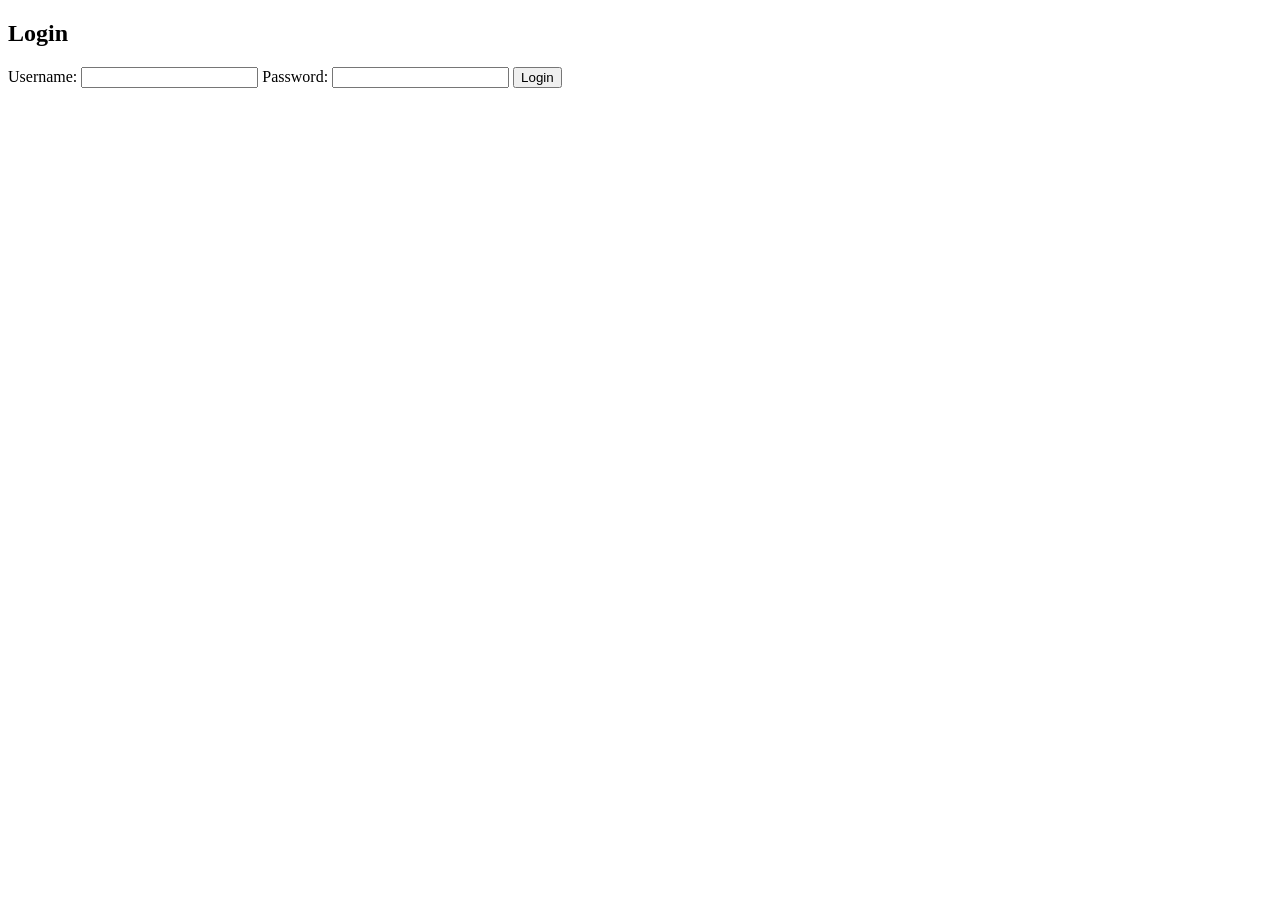
<file: login/index.html>
<!DOCTYPE html>
<html lang="id">
<head>
  <meta charset="UTF-8">
  <title>Login Sederhana - LocalStorage</title>

</head>
<body>

<div class="login-box" id="loginBox">
  <h2>Login</h2>
  <form id="loginForm">
    <label>Username:
      <input type="text" id="username" required>
    </label>
    <label>Password:
      <input type="password" id="password" required>
    </label>
    <button type="submit">Login</button>
  </form>
</div>

<div class="login-box" id="welcomeBox" style="display: none;">
  <h2 id="welcome">Halo, User!</h2>
  <button onclick="logout()">Logout</button>
</div>

<script>
  // Simulasi user login (hardcoded)
  const users = {
    admin: '12345',
    user: 'pass'
  };

  // Cek apakah user sudah login
  function checkLogin() {
    const session = localStorage.getItem('sessionUser');
    if (session) {
      document.getElementById('loginBox').style.display = 'none';
      document.getElementById('welcomeBox').style.display = 'block';
      document.getElementById('welcome').innerText = `Halo, ${session}!`;
    }
  }

  // Tangani login
  document.getElementById('loginForm').addEventListener('submit', function(e) {
    e.preventDefault();
    const uname = document.getElementById('username').value.trim();
    const pass = document.getElementById('password').value.trim();

    if (users[uname] && users[uname] === pass) {
      localStorage.setItem('sessionUser', uname);
      window.location.href = 'supa.html';
      checkLogin();
    } else {
      alert('Username atau password salah!');
    }
  });

  // Logout
  function logout() {
    localStorage.removeItem('sessionUser');
    location.reload();
  }

  // Jalankan saat pertama dimuat
  checkLogin();
</script>

</body>
</html>
</file>
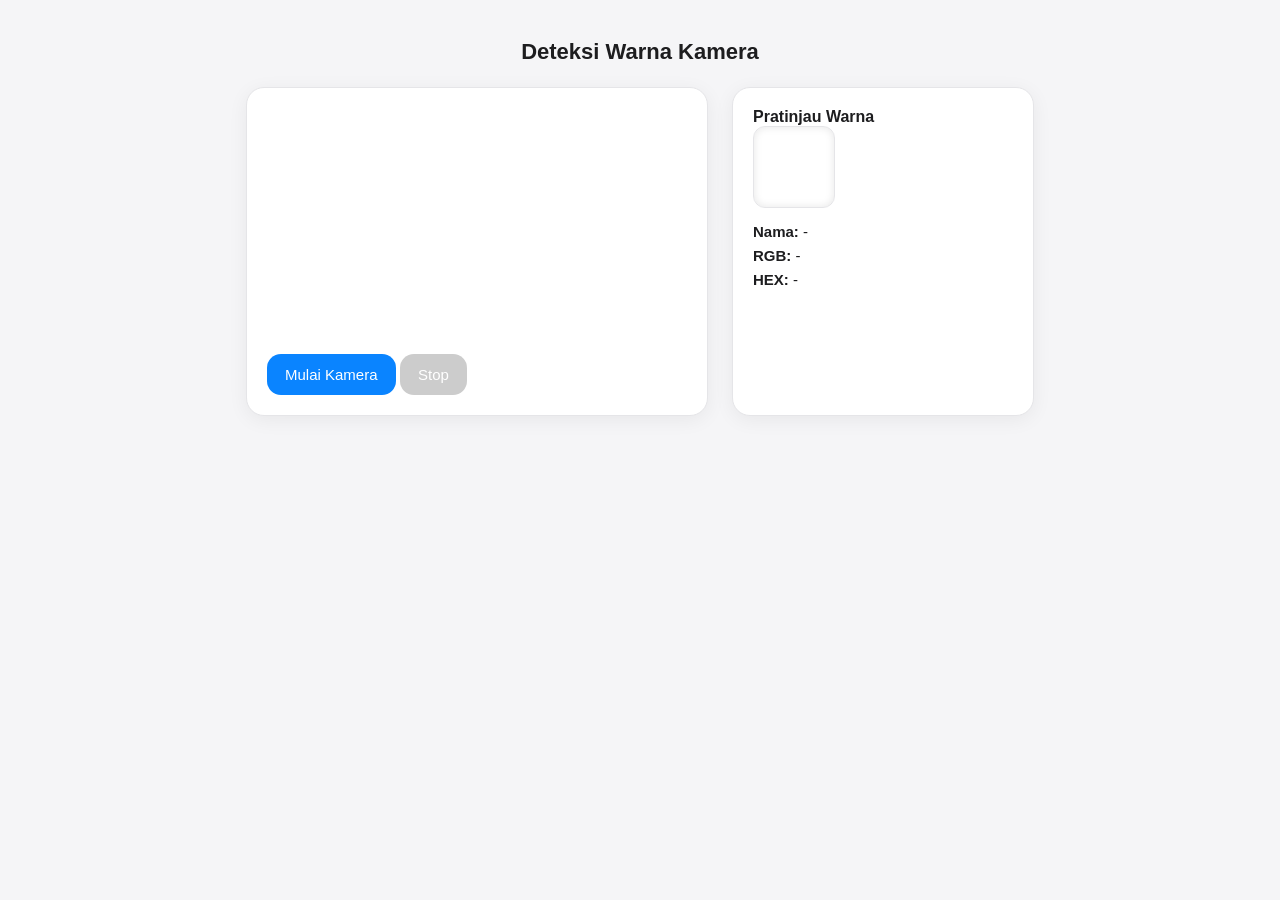
<file: deteksi_warna.html>
<!DOCTYPE html>
<html lang="id">
<head>
  <meta charset="UTF-8">
  <meta name="viewport" content="width=device-width, initial-scale=1.0">
  <title>Deteksi Warna Kamera</title>

  <style>
    :root {
      font-family: -apple-system, BlinkMacSystemFont, "Segoe UI", Roboto, sans-serif;
      --bg: #f5f5f7;
      --card: #ffffff;
      --border: #e5e5e8;
      --text-main: #1d1d1f;
      --text-secondary: #6e6e73;
      --accent: #0a84ff;
    }

    body {
      background: var(--bg);
      color: var(--text-main);
      margin: 0;
      padding: 24px;
    }

    h1 {
      text-align: center;
      margin-bottom: 22px;
      font-size: 22px;
      font-weight: 600;
    }

    .container {
      display: flex;
      justify-content: center;
      flex-wrap: wrap;
      gap: 24px;
    }

    .card {
      background: var(--card);
      border-radius: 18px;
      padding: 20px;
      box-shadow: 0 4px 20px rgba(0,0,0,0.06);
      border: 1px solid var(--border);
    }

    video {
      border-radius: 18px;
      display: block;
      width: 420px;
      max-width: 90vw;
    }

    button {
      background: var(--accent);
      color: #fff;
      border: none;
      padding: 12px 18px;
      border-radius: 14px;
      cursor: pointer;
      transition: 0.2s;
      font-size: 15px;
    }
    button:hover {
      background: #006de6;
    }
    button:disabled {
      background: #ccc;
      cursor: not-allowed;
    }

    .color-preview {
      width: 80px;
      height: 80px;
      border-radius: 12px;
      border: 1px solid var(--border);
      box-shadow: inset 0 0 8px rgba(0,0,0,0.1);
    }

    .info-box {
      margin-top: 12px;
      font-size: 15px;
      line-height: 1.6;
    }

    .label {
      font-weight: 600;
    }

  </style>
</head>

<body>
  <h1>Deteksi Warna Kamera</h1>

  <div class="container">

    <!-- Kamera -->
    <div class="card">
      <video id="video" autoplay playsinline muted></video>
      <br><br>
      <button id="startBtn">Mulai Kamera</button>
      <button id="stopBtn" disabled>Stop</button>
    </div>

    <!-- Panel Info -->
    <div class="card" style="width:260px;">
      <div class="label">Pratinjau Warna</div>
      <div id="colorBox" class="color-preview"></div>

      <div class="info-box">
        <div><span class="label">Nama:</span> <span id="colorName">-</span></div>
        <div><span class="label">RGB:</span> <span id="rgbValue">-</span></div>
        <div><span class="label">HEX:</span> <span id="hexValue">-</span></div>
      </div>
    </div>

  </div>

  <canvas id="hiddenCanvas" style="display:none;"></canvas>

  <script>
    const video = document.getElementById("video");
    const startBtn = document.getElementById("startBtn");
    const stopBtn = document.getElementById("stopBtn");

    const canvas = document.getElementById("hiddenCanvas");
    const ctx = canvas.getContext("2d");

    const colorBox = document.getElementById("colorBox");
    const rgbValue = document.getElementById("rgbValue");
    const hexValue = document.getElementById("hexValue");
    const colorName = document.getElementById("colorName");

    let stream = null;
    let loopRunning = false;

    async function startCamera() {
      stream = await navigator.mediaDevices.getUserMedia({ video: true });
      video.srcObject = stream;

      startBtn.disabled = true;
      stopBtn.disabled = false;

      loopRunning = true;
      detectLoop();
    }

    function stopCamera() {
      if (stream) stream.getTracks().forEach(t => t.stop());
      startBtn.disabled = false;
      stopBtn.disabled = true;
      loopRunning = false;
    }

    function detectColor(rgb) {
      const [r,g,b] = rgb;

      // simple color naming
      if (r > 200 && g < 80 && b < 80) return "Merah";
      if (r < 80 && g > 200 && b < 80) return "Hijau";
      if (r < 80 && g < 80 && b > 200) return "Biru";
      if (r > 200 && g > 200 && b < 80) return "Kuning";
      if (r > 200 && g < 80 && b > 200) return "Magenta";
      if (r < 80 && g > 200 && b > 200) return "Cyan";
      if (r > 180 && g > 180 && b > 180) return "Putih";
      if (r < 60 && g < 60 && b < 60) return "Hitam";
      if (r > 150 && g > 100 && b < 80) return "Coklat";
      return "Tidak Diketahui";
    }

    function toHex(n) {
      return "#" + n.map(v => v.toString(16).padStart(2,"0")).join("").toUpperCase();
    }

    function detectLoop() {
      if (!loopRunning) return;

      const w = video.videoWidth;
      const h = video.videoHeight;

      if (w && h) {
        canvas.width = w;
        canvas.height = h;

        // ambil frame
        ctx.drawImage(video, 0, 0, w, h);

        // ambil pixel di tengah
        const px = ctx.getImageData(w/2, h/2, 1, 1).data;
        const rgb = [px[0], px[1], px[2]];

        const hex = toHex(rgb);
        const name = detectColor(rgb);

        // update UI
        colorBox.style.background = hex;
        rgbValue.textContent = `rgb(${rgb.join(", ")})`;
        hexValue.textContent = hex;
        colorName.textContent = name;
      }

      requestAnimationFrame(detectLoop);
    }

    startBtn.onclick = startCamera;
    stopBtn.onclick = stopCamera;
  </script>

</body>
</html>
</file>
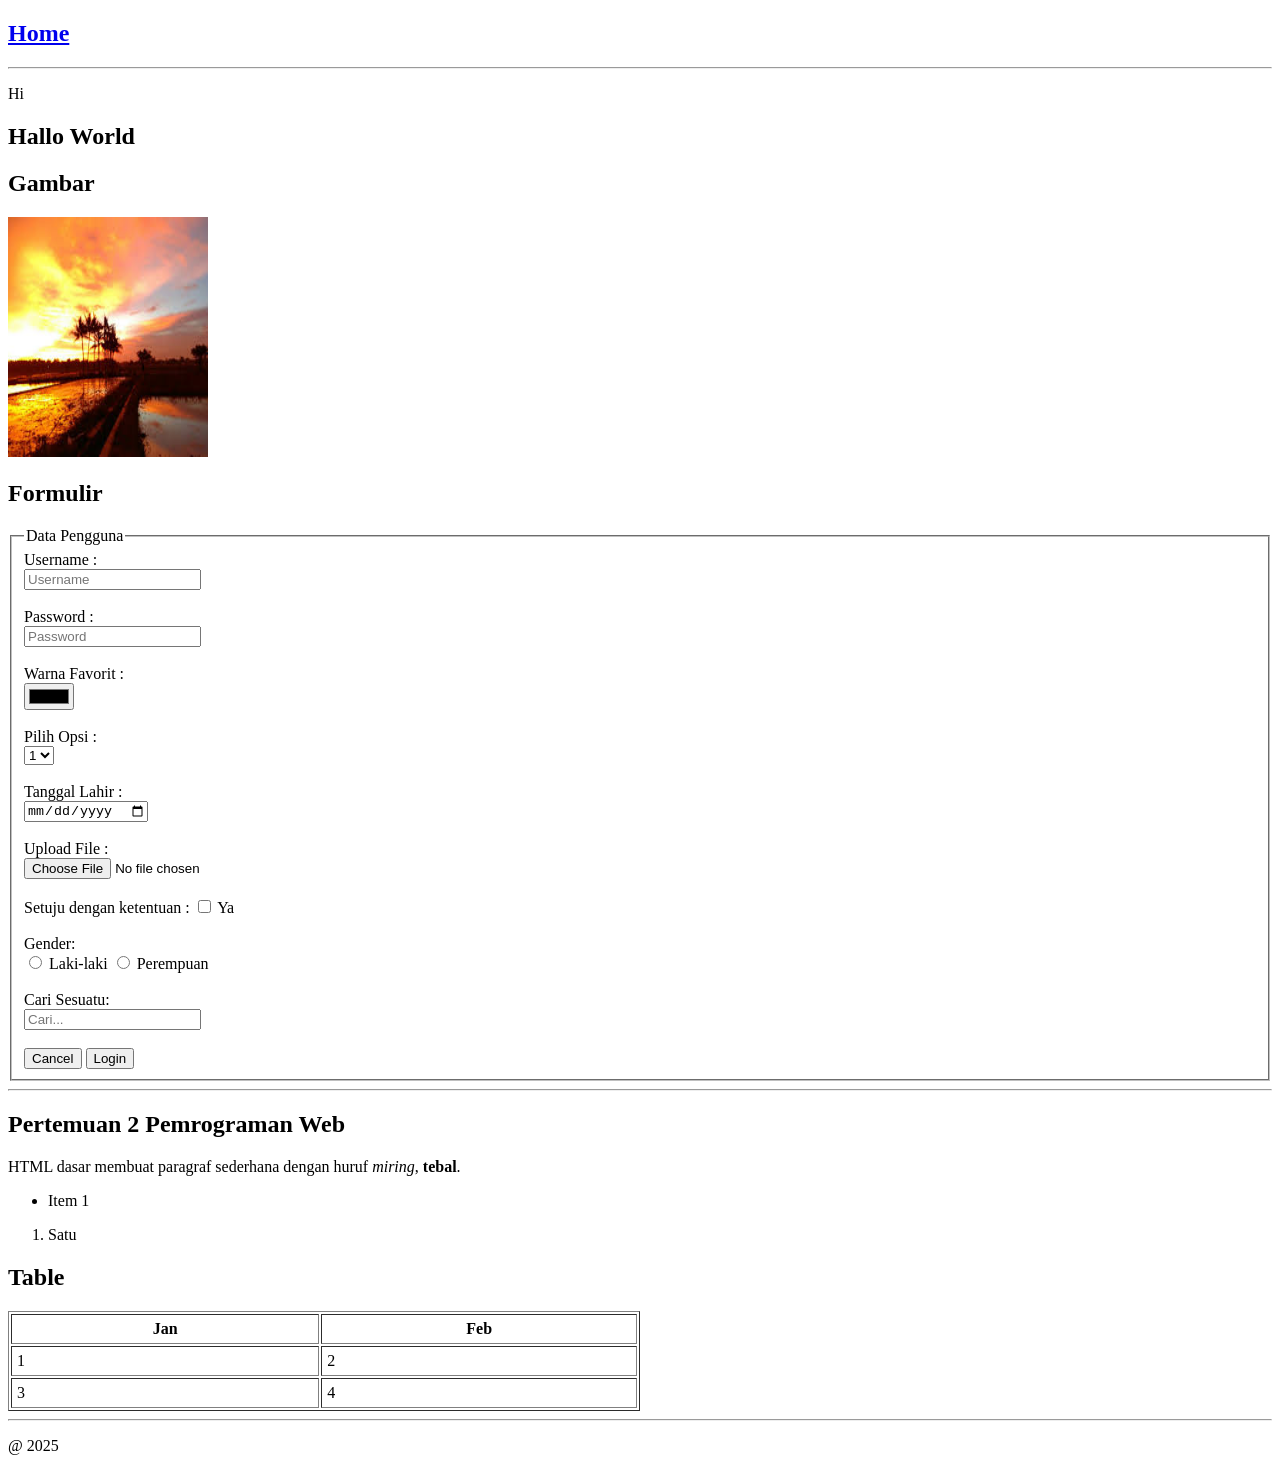
<file: praktikum1.html>
<!DOCTYPE html>
<html>
<head>
    <title>Pertemuan 2 HTML Dasar</title>
</head>
<body>

<header>
    <h2><a href="https://ipwija.ac.id">Home</a></h2>
    <hr/>
</header>

<main id="main" class="main">
    <p>Hi</p>
</main>

<section>
    <h2>Hallo World</h2>
</section>

<section id="gambar">
    <h2>Gambar</h2>
    <img src="senja.jpg" height="240" width="200" alt="Foto">
</section>

<section id="form">
    <h2>Formulir</h2>
    <form>
        <fieldset>
            <legend>Data Pengguna</legend>
            
            <label>Username : </label><br/>
            <input type="text" placeholder="Username"><br/><br/>

            <label>Password :</label><br/>
            <input type="password" placeholder="Password"><br/><br/>

            <label>Warna Favorit :</label><br/>
            <input type="color"><br/><br/>

            <label>Pilih Opsi :</label><br/>
            <select>
                <option>1</option>
                <option>2</option>
            </select><br/><br/>

            <label>Tanggal Lahir :</label><br/>
            <input type="date"><br/><br/>

            <label>Upload File :</label><br/>
            <input type="file"><br/><br/>

            <label>Setuju dengan ketentuan :</label>
            <input type="checkbox"> Ya<br/><br/>

            <label>Gender:</label><br/>
            <input type="radio" name="gender" value="male"> Laki-laki
            <input type="radio" name="gender" value="female"> Perempuan
            <br/><br/>

            <label>Cari Sesuatu:</label><br/>
            <input type="search" placeholder="Cari..."><br/><br/>

            <input type="submit" value="Cancel">
            <button type="submit">Login</button>
        </fieldset>
    </form>
</section>

<hr/>

<section>
    <h2>Pertemuan 2 Pemrograman Web</h2>
    <p>HTML dasar membuat paragraf sederhana dengan huruf <i>miring</i>, <b>tebal</b>.</p>
</section>

<section>
    <ul>
        <li>Item 1</li>
    </ul>

    <ol>
        <li>Satu</li>
    </ol>
</section>

<section id="table">
    <h2>Table</h2>
    <table border="1" width="50%" cellpadding="5">
        <thead>
            <tr><th>Jan</th> <th>Feb</th></tr>
        </thead>
        <tbody>
            <tr><td>1</td> <td>2</td></tr>
            <tr><td>3</td> <td>4</td></tr>
        </tbody>
    </table>
</section>

<footer>
    <hr/>
    <p>@ 2025</p>
</footer>

</body>
</html>
</file>
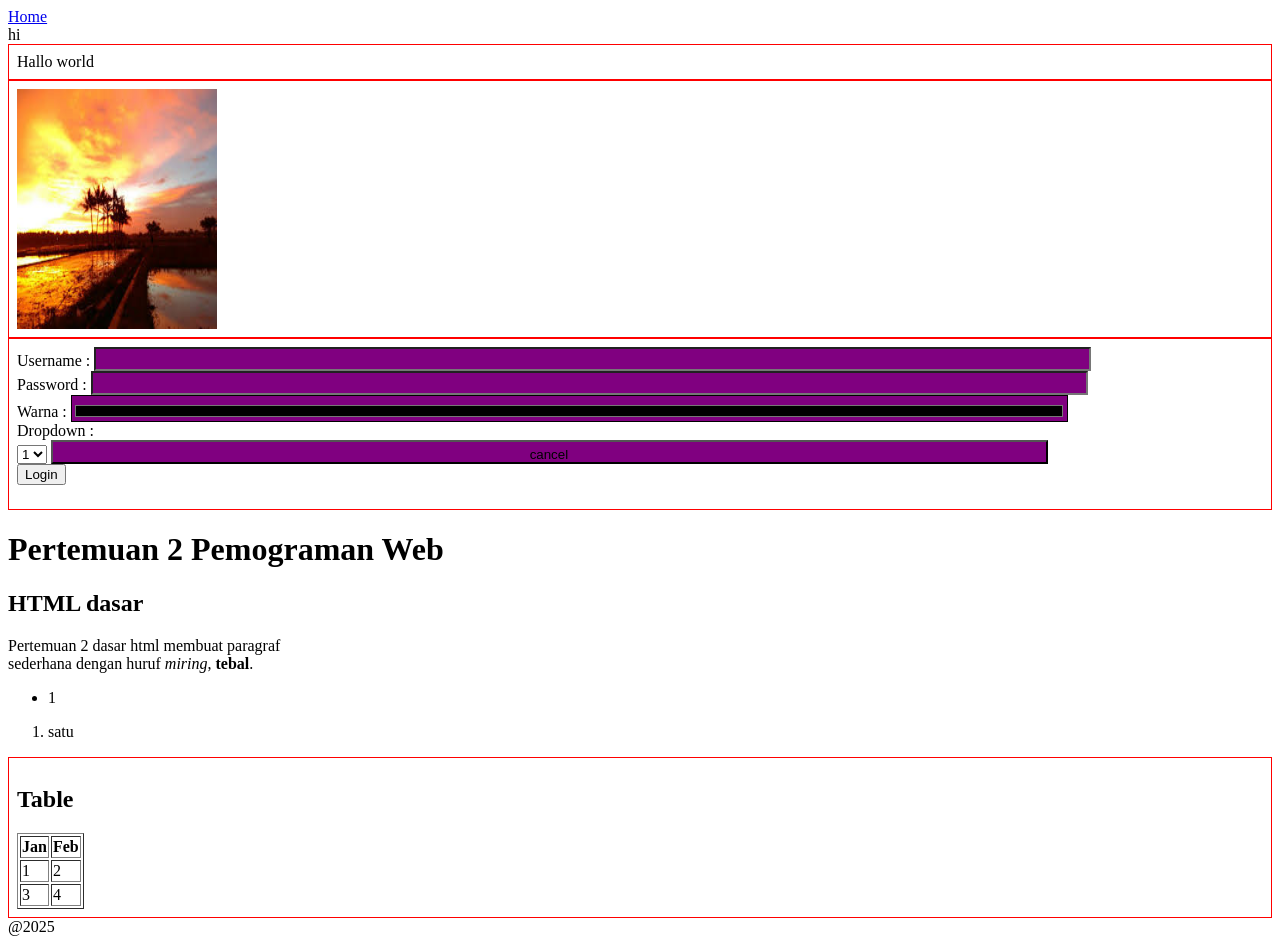
<file: praktikum2.html>
<html>
<head>
    <title>Pertemuan 3 Styling css</title>
    <style>
        section{border:1px solid red;   padding: 8px; }
input{
  padding: 5px 2px 0px 1px;
  
  
  width:80%;
  background:purple;
}  
#username{ background:green;}
.bg-grey{ background:grey;}
  
@media screen and (max-width: 700px) {
[class*='col-'] { width: 50%; }
}
@media screen and (max-width: 450px) {
[class*='col-'] { width: 100%; }
}
    </style>
</head>
    <body>
   <header><a href="ipwija.ac.id"> Home</a></header> 
   <main>hi
    <br/>
   </main id="main" class=""main>
<section>Hallo world</section>

<section id="gambar">
    <img src="senja.jpg" height="240" width="200">
</section>

<section id="form">
    <form>
        <label> Username : </label><input type="text">
    </br>
        <label> Password : </label><input type="password">
    </br>
        <label> Warna : </label><input type="color">
    </br>
        <label> Dropdown : </label>
    </br>
        <select>
            <option>1</option>
            <option>2</option>
        </select>
    <input type="submit" value="cancel">
    </br>
        <button>Login</button>
    </form>
    </section>
    <p>
        <h1>Pertemuan 2 Pemograman Web</h1>
        <h2>HTML dasar</h2>
        Pertemuan 2 dasar html membuat paragraf <br/> sederhana dengan huruf <i>miring</i>, <b>tebal</b>.
    </p>
    <ul>
        <li>1</li>
    </ul>
    <ol>
        <li>satu</li>
    </ol>
</section>
<section id="table">
    <h2>Table</h2>
    <table border="1">
        <thead>
            <tr><th>Jan</th> <th>Feb</th></tr>
        </thead>
        <tbody>
            <tr><td>1</td> <td>2</td></tr>
            <tr><td>3</td> <td>4</td></tr>
        </tbody>
    </table>
</section>
<footer>@2025</footer>
</body>
</html>
</file>
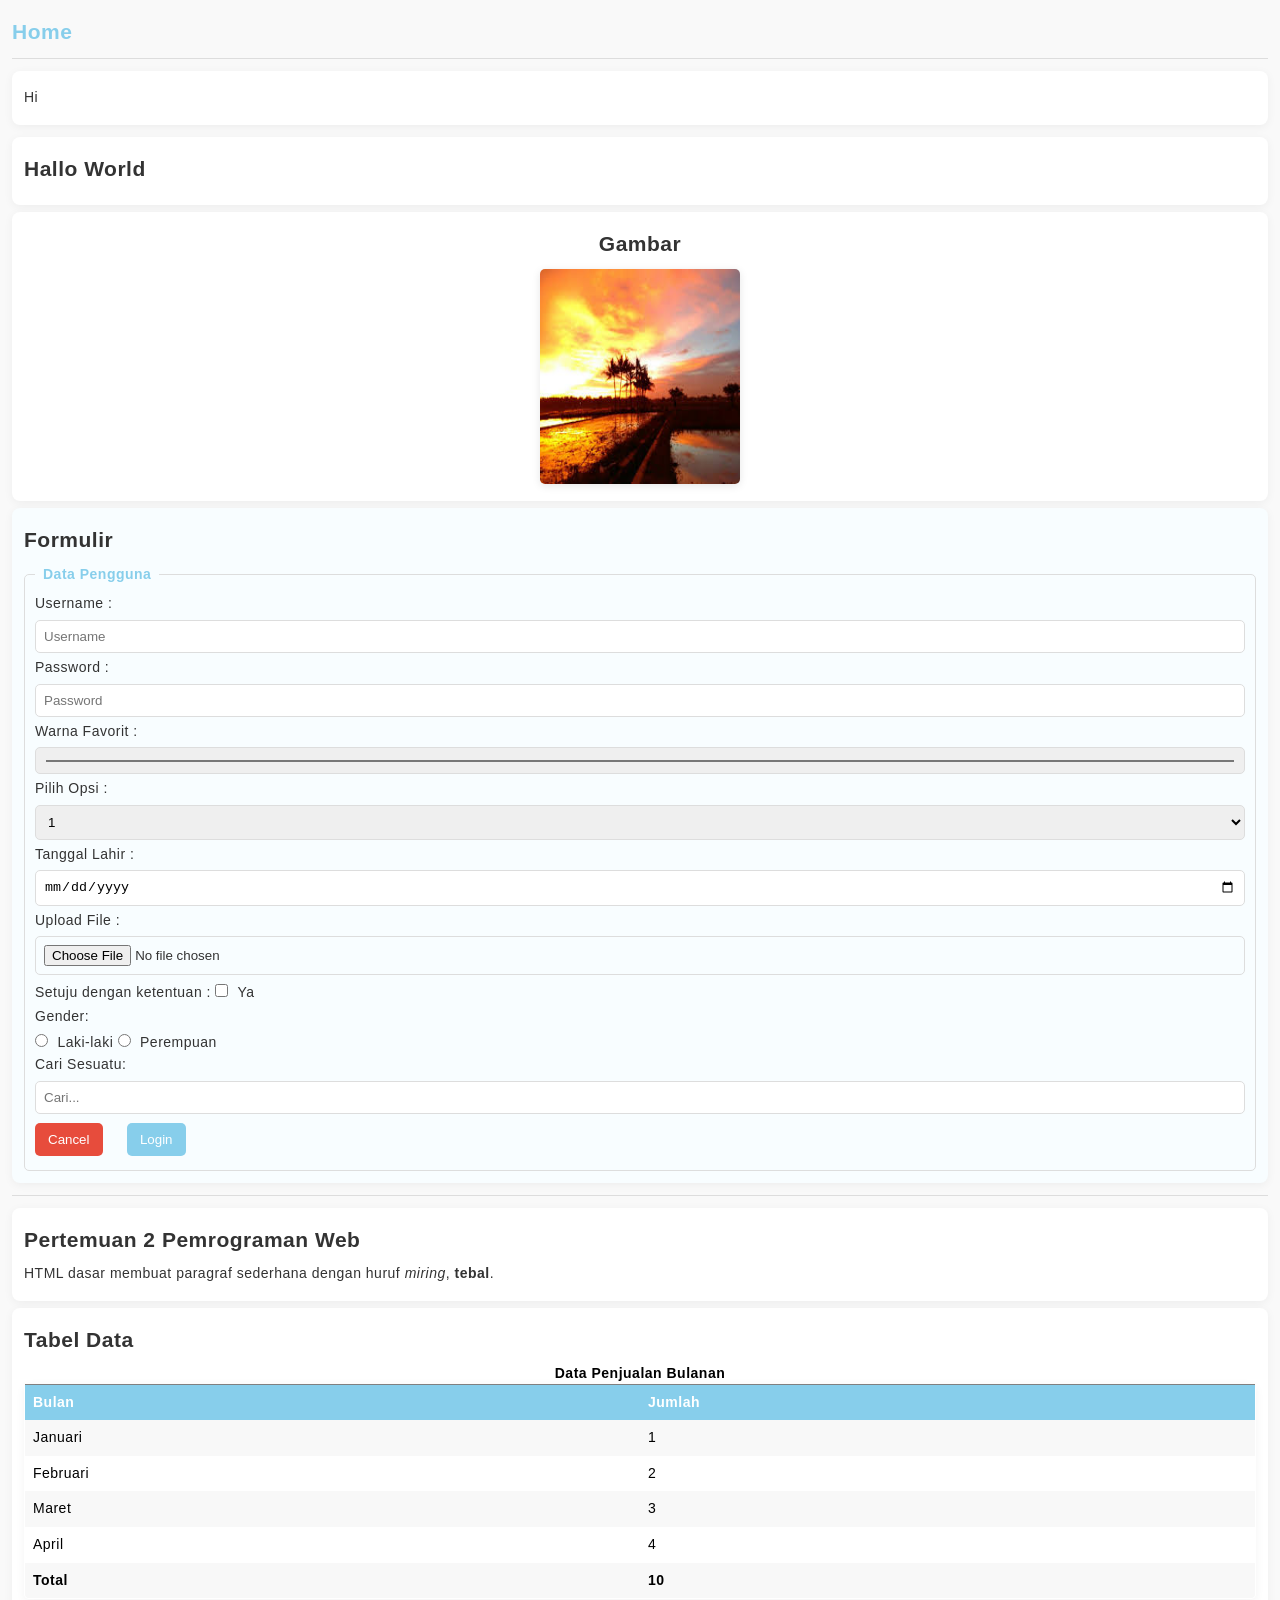
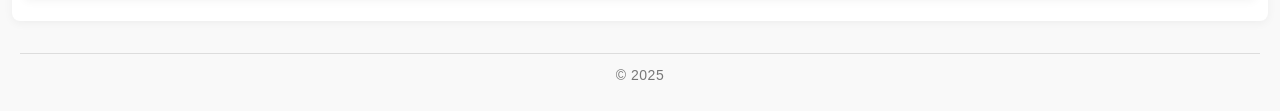
<file: praktikum3.html>
<!DOCTYPE html>
<html lang="en">
<head>
  <meta charset="UTF-8">
  <meta name="viewport" content="width=device-width, initial-scale=1.0">
  <title>Pertemuan 3 Penggunaan dan Implementasi CSS</title>
  <link rel="stylesheet" href="praktikum3-1.css">
  <link rel="stylesheet" href="praktikum3-2.css">
</head>
<body>

<header>
    <h2><a href="https://ipwija.ac.id">Home</a></h2>
    <hr/>
</header>

<main id="main" class="main">
    <p>Hi</p>
</main>

<section>
    <h2>Hallo World</h2>
</section>

<section id="gambar">
    <h2>Gambar</h2>
    <img src="senja.jpg" height="215" width="200" alt="Foto">
</section>

<section id="form">
    <h2>Formulir</h2>
    <form>
        <fieldset>
            <legend>Data Pengguna</legend>
            
            <label>Username : </label><br/>
            <input type="text" placeholder="Username"><br/><br/>

            <label>Password :</label><br/>
            <input type="password" placeholder="Password"><br/><br/>

            <label>Warna Favorit :</label><br/>
            <input type="color"><br/><br/>

            <label>Pilih Opsi :</label><br/>
            <select>
                <option>1</option>
                <option>2</option>
            </select><br/><br/>

            <label>Tanggal Lahir :</label><br/>
            <input type="date"><br/><br/>

            <label>Upload File :</label><br/>
            <input type="file"><br/><br/>

            <label>Setuju dengan ketentuan :</label>
            <input type="checkbox"> Ya<br/><br/>

            <label>Gender:</label><br/>
            <input type="radio" name="gender" value="male"> Laki-laki
            <input type="radio" name="gender" value="female"> Perempuan
            <br/><br/>

            <label>Cari Sesuatu:</label><br/>
            <input type="search" placeholder="Cari..."><br/><br/>

            <input type="submit" value="Cancel">
            <button type="submit">Login</button>
        </fieldset>
    </form>
</section>

<hr/>

<section>
    <h2>Pertemuan 2 Pemrograman Web</h2>
    <p>HTML dasar membuat paragraf sederhana dengan huruf <i>miring</i>, <b>tebal</b>.</p>
</section>

<section id="table">
    <h2>Tabel Data</h2>
    <table border="1" width="50%" cellpadding="5">
        <caption><strong>Data Penjualan Bulanan</strong></caption>
        <thead>
            <tr>
                <th width="50%">Bulan</th> 
                <th width="50%">Jumlah</th>
            </tr>
        </thead>
        <tbody>
            <tr>
                <td>Januari</td> 
                <td>1</td>
            </tr>
            <tr>
                <td>Februari</td> 
                <td>2</td>
            </tr>
            <tr>
                <td>Maret</td> 
                <td>3</td>
            </tr>
            <tr>
                <td>April</td> 
                <td>4</td>
            </tr>
        </tbody>
        <tfoot>
            <tr>
                <td><strong>Total</strong></td> 
                <td><strong>10</strong></td>
            </tr>
        </tfoot>
    </table>
</section>

<footer>
    <hr/><p>&copy; 2025</p>
</footer>

</body>
</html>
</file>
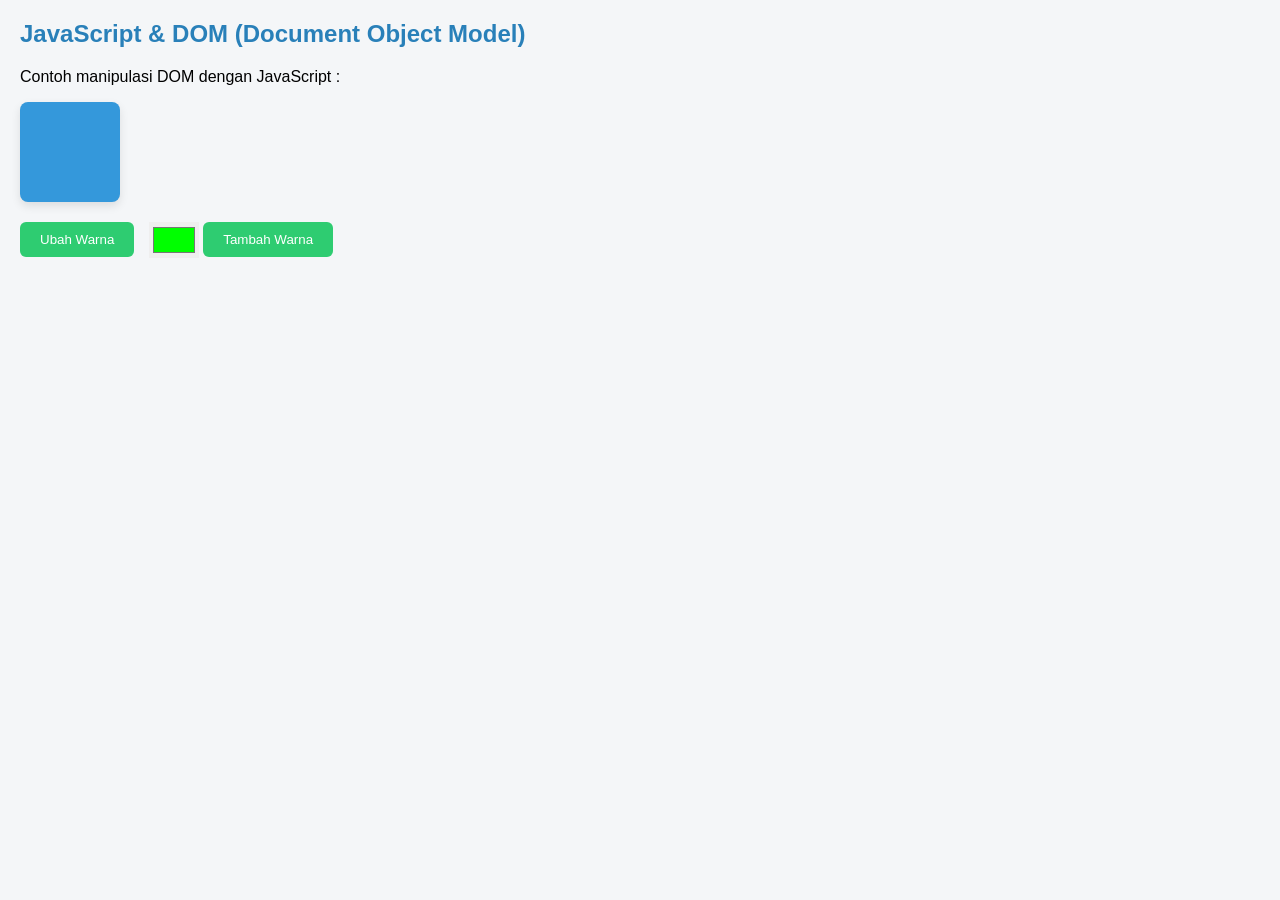
<file: praktikum5.html>
<!DOCTYPE html>
<html lang="id">
<head>
  <meta charset="UTF-8" />
  <meta name="viewport" content="width=device-width, initial-scale=1.0"/>
  <title>JavaScript & DOM (Document Object Model)</title>
  <style>
    body {
      font-family: 'Arial', sans-serif;
      margin: 20px;
      padding: 0;
      background-color: #f4f6f8;
    }

    h2 {
      color: #2980b9;
    }

    .box {
      width: 100px;
      height: 100px;
      background-color: #3498db;
      margin: 10px 0;
      transition: background-color 0.5s ease, transform 0.3s ease;
      border-radius: 8px;
      box-shadow: 0 4px 10px rgba(0, 0, 0, 0.1);
    }

    .box.bounce {
      transform: scale(1.1);
    }

    button {
      padding: 10px 20px;
      border: none;
      background-color: #2ecc71;
      color: white;
      cursor: pointer;
      border-radius: 6px;
      transition: background-color 0.3s ease;
      margin-right: 10px;
      margin-top: 10px;
    }

    button:hover {
      background-color: #27ae60;
    }

    .controls {
      margin-top: 10px;
    }

    input[type="color"] {
      width: 50px;
      height: 36px;
      border: none;
      cursor: pointer;
      vertical-align: middle;
    }
  </style>
</head>
<body>
  <h2>JavaScript & DOM (Document Object Model)</h2>
  <p>Contoh manipulasi DOM dengan JavaScript :</p>

  <div class="box" id="colorBox"></div>
  <div class="controls">
    <button onclick="changeColor()">Ubah Warna</button>
    <input type="color" id="picker" value="#00ff00"/>
    <button onclick="tambahWarna()">Tambah Warna</button>
  </div>

  <script>
    const colors = ['#e74c3c', '#9b59b6', '#f1c40f', '#1abc9c', '#e67e22'];
    let currentColorIndex = 0;

    function changeColor() {
      const box = document.getElementById('colorBox');
      currentColorIndex = (currentColorIndex + 1) % colors.length;
      box.style.backgroundColor = colors[currentColorIndex];

      box.classList.add('bounce');
      setTimeout(() => box.classList.remove('bounce'), 300);
    }

    function tambahWarna() {
      const picker = document.getElementById('picker');
      const warnaBaru = picker.value;

      if (warnaBaru && !colors.includes(warnaBaru)) {
        colors.push(warnaBaru);
        alert("Warna " + warnaBaru + " berhasil ditambahkan!");
      } else {
        alert("Warna sudah ada.");
      }
    }
  </script>
</body>
</html>
</file>
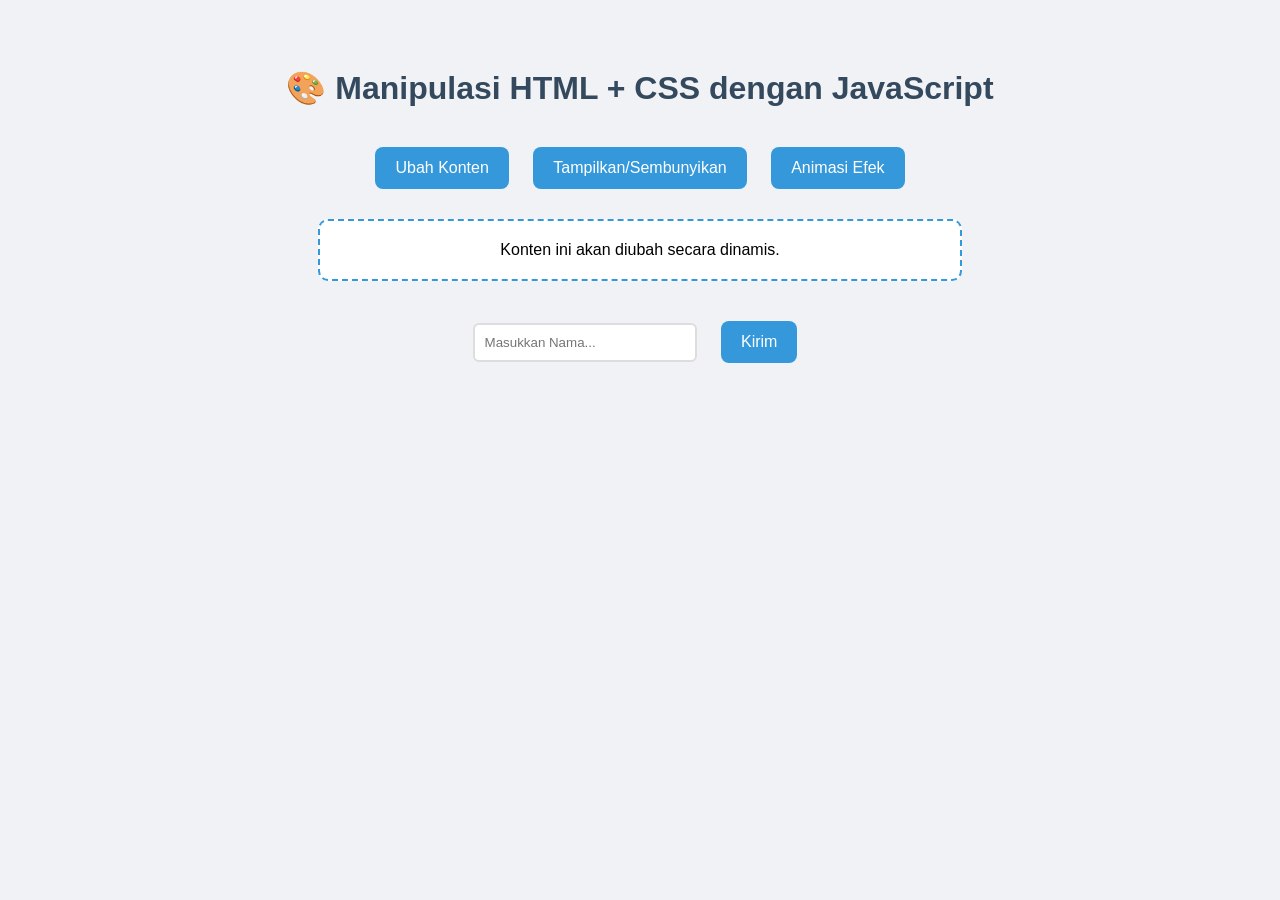
<file: praktikum6.html>
<!DOCTYPE html>
<html lang="id">
<head>
    <meta charset="UTF-8">
    <meta name="viewport" content="width=device-width, initial-scale=1.0">
    <title>Manipulasi HTML + CSS dengan JavaScript</title>
    <style>
        body {
            font-family: 'Poppins', Arial, sans-serif;
            background: #f0f2f5;
            padding: 40px;
            text-align: center;
        }

        h1 {
            color: #34495e;
            margin-bottom: 30px;
        }

        #dynamicContent {
            padding: 20px;
            margin: 20px auto;
            width: 80%;
            max-width: 600px;
            background: #fff;
            border: 2px dashed #3498db;
            border-radius: 10px;
            transition: all 0.4s ease;
        }

        .highlight {
            background-color: #3498db;
            color: #fff;
            transform: scale(1.05);
        }

        .hidden {
            display: none;
        }

        .bubble {
            animation: bubbleEffect 0.6s ease-in-out;
        }

        @keyframes bubbleEffect {
            0% { transform: scale(1); }
            50% { transform: scale(1.25); }
            100% { transform: scale(1); }
        }

        button {
            background: #3498db;
            color: white;
            border: none;
            padding: 12px 20px;
            margin: 10px;
            border-radius: 8px;
            cursor: pointer;
            font-size: 16px;
            transition: background 0.3s, transform 0.2s;
        }

        button:hover {
            background: #2980b9;
            transform: scale(1.05);
        }

        form {
            margin-top: 30px;
        }

        input[type="text"] {
            padding: 10px;
            width: 200px;
            border: 2px solid #ddd;
            border-radius: 6px;
            margin-right: 10px;
            transition: border-color 0.3s;
        }

        input[type="text"]:focus {
            border-color: #3498db;
            outline: none;
        }
    </style>
</head>
<body>

    <h1>🎨 Manipulasi HTML + CSS dengan JavaScript</h1>

    <button onclick="changeContent()">Ubah Konten</button>
    <button onclick="toggleVisibility()">Tampilkan/Sembunyikan</button>
    <button onclick="addBubbleAnimation()">Animasi Efek</button>

    <div id="dynamicContent">Konten ini akan diubah secara dinamis.</div>

    <form onsubmit="validateForm(event)">
        <input type="text" id="name" name="name" placeholder="Masukkan Nama..." required>
        <button type="submit">Kirim</button>
    </form>

    <script>
        function changeContent() {
            const content = document.getElementById('dynamicContent');
            content.innerHTML = '✨ Konten telah diperbarui dengan efek keren!';
            content.classList.toggle('highlight');
        }

        function toggleVisibility() {
            const content = document.getElementById('dynamicContent');
            content.classList.toggle('hidden');
        }

        function addBubbleAnimation() {
            const content = document.getElementById('dynamicContent');
            content.classList.remove('bubble'); // Reset
            void content.offsetWidth; // Trigger reflow
            content.classList.add('bubble'); // Re-add
        }

        function validateForm(event) {
            event.preventDefault();
            const name = document.getElementById('name').value.trim();
            if (name === '') {
                alert('⚠️ Nama tidak boleh kosong!');
            } else {
                alert(`✅ Terima kasih, ${name}! Formulir berhasil dikirim.`);
            }
        }
    </script>

</body>
</html>
</file>
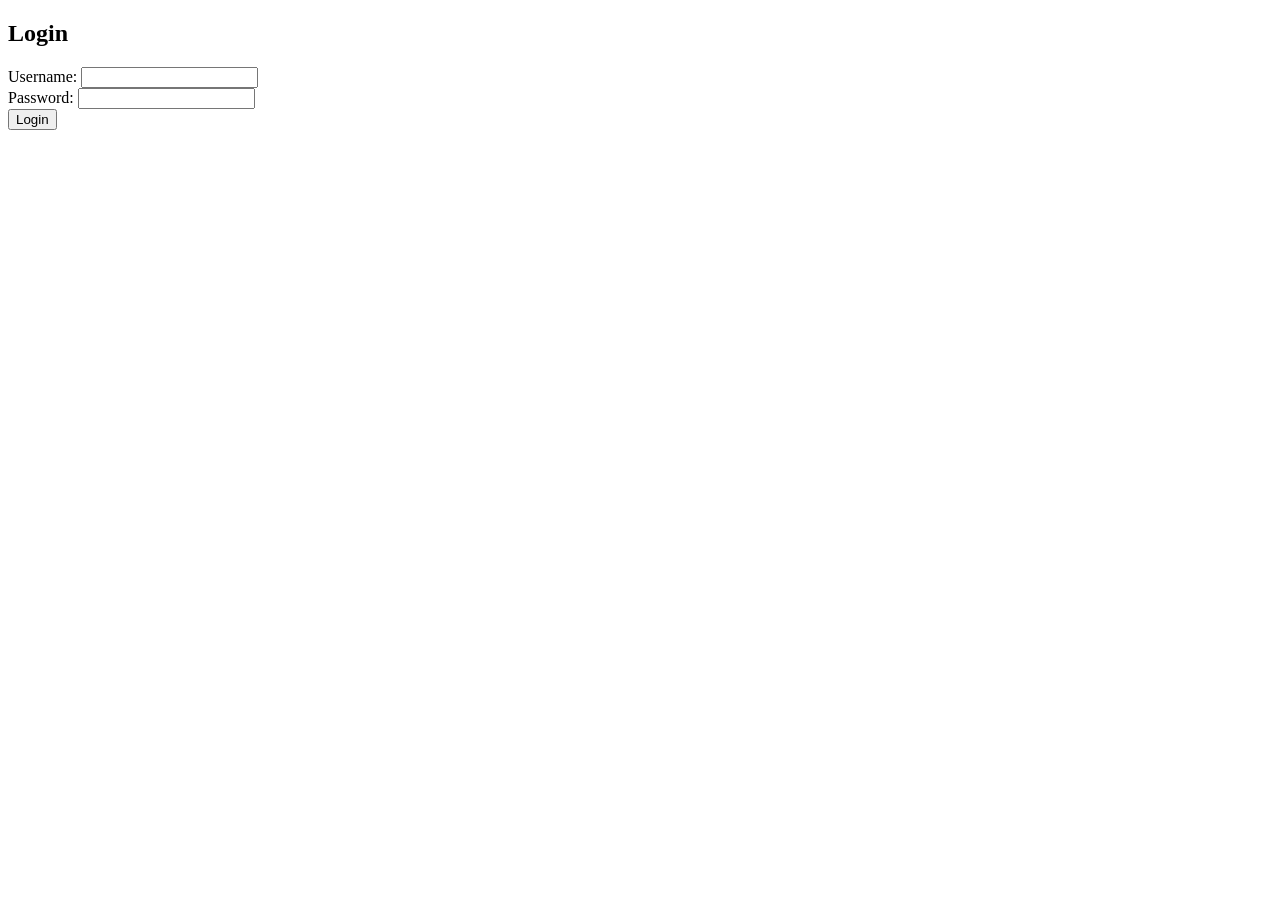
<file: login/home.html>
<!DOCTYPE html>
<html>
<head>
  <title>Home</title>
</head>
<body>
  <h2 id="welcome">Selamat datang!!</h2>
  <button onclick="logout()">Logout</button>

  <script src="script.js"></script>
  <script>
    checkSession();
  </script>
</body>
</html>
</file>
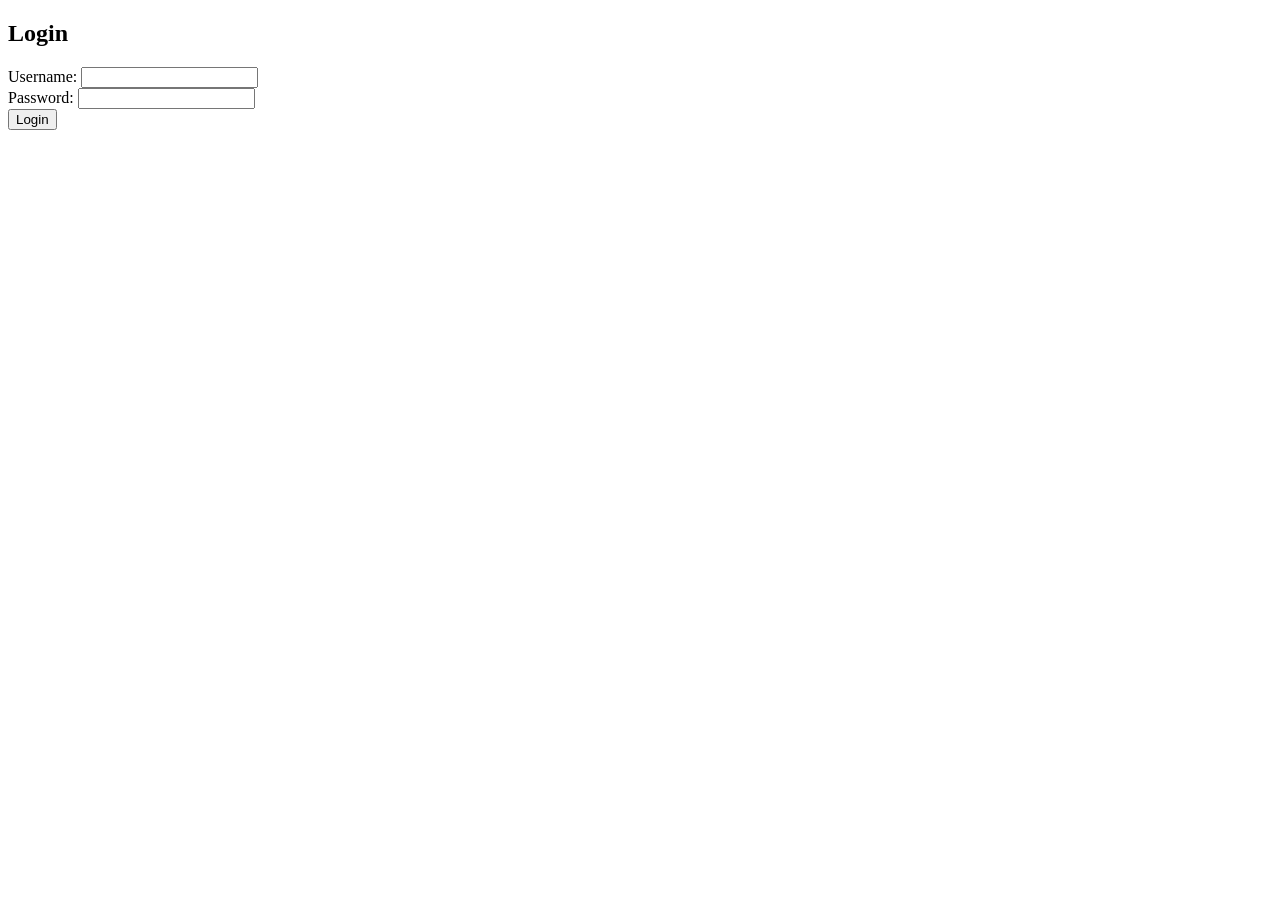
<file: login/login.html>
<!DOCTYPE html>
<html>
<head>
  <title>Login</title>
</head>
<body>
  <h2>Login</h2>
  <form id="loginForm">
    <label>Username: <input type="text" id="username" required></label><br>
    <label>Password: <input type="password" id="password" required></label><br>
    <button type="submit">Login</button>
  </form>

  <script src="script.js"></script>
</body>
</html>
</file>
<file: praktikum3-1.css>
* { 
    box-sizing: border-box; 
  }
  
  body {
    margin: 0;
    font-family: Helvetica, Arial, sans-serif;
    font-size: 14px;
    line-height: 1.4;
    letter-spacing: 0.5px;
    color: #333;
    background-color: #f9f9f9;
    padding: 12px;
  }
  
  input,
  select {
    width: 100%;
    padding: 8px;
    margin: 4px 0;
    border: 1px solid #ddd;
    border-radius: 5px;
    display: block;
    transition: border-color 0.3s ease;
  }
  
  input:focus,
  select:focus {
    outline: none;
    border-color: skyblue;
    box-shadow: 0 0 5px rgba(135, 206, 235, 0.3);
  }
  
  button,
  input[type=submit],
  input[type=button] {
    color: white;
    background: skyblue;
    border: 1px solid transparent;
    border-radius: 5px;
    cursor: pointer;
    align-items: center;
    padding: 8px 12px;
    font-weight: 500;
    transition: all 0.3s ease;
  }
  
  input[type=submit],
  form button[type=submit] {
    display: inline-block;
    width: auto;
    margin-right: 10px;
  }
  
  input[type=submit] {
    background-color: #e74c3c;
  }
  
  input[type=submit]:hover {
    background-color: #c0392b;
  }
  
  button:hover,
  input[type=button]:hover {
    background: aqua;
    transform: translateY(-2px);
    box-shadow: 0 2px 5px rgba(0, 0, 0, 0.1);
  }
  
  table {
    border-collapse: collapse;
    border-spacing: 0;
    width: 100%;
    color: #000;
    margin: 10px 0;
    box-shadow: 0 2px 10px rgba(0, 0, 0, 0.05);
  }
  
  table th, 
  table td {
    border: none;
    text-align: left;
    padding: 8px;
  }
  
  table tr {
    background: #f8f8f8;
  }
  
  table tr:nth-child(even) {
    background: #fff;
  }
  
  table th {
    height: 30px;
    background-color: skyblue;
    color: white;
  }
  
  header {
    margin-bottom: 10px;
  }
  
  header h2 a {
    color: skyblue;
    text-decoration: none;
    transition: color 0.3s ease;
  }
  
  header h2 a:hover {
    color: aqua;
  }
  
  hr {
    border: none;
    height: 1px;
    background-color: #ddd;
    margin: 12px 0;
  }
  
  section, main {
    background-color: white;
    padding: 12px;
    margin-bottom: 12px;
    border-radius: 8px;
    box-shadow: 0 2px 10px rgba(0, 0, 0, 0.05);
  }
  
  fieldset {
    border: 1px solid #ddd;
    border-radius: 5px;
    padding: 10px;
  }
  
  legend {
    padding: 0 8px;
    color: skyblue;
    font-weight: bold;
  }
  
  h2 {
    margin-top: 5px;
    margin-bottom: 10px;
  }
  
  p {
    margin: 5px 0;
  }
  
  img {
    border-radius: 5px;
    box-shadow: 0 2px 9px rgba(0, 0, 0, 0.1);
  }
  
  footer {
    text-align: center;
    padding: 8px;
    color: #777;
  }
  
  input[type="checkbox"], 
  input[type="radio"] {
    width: auto;
    display: inline;
    margin-right: 5px;
  }
  
  br {
    line-height: 1.2;
  }
  
  .button-group {
    display: flex;
    gap: 10px;
  }
</file>
<file: praktikum3-2.css>
.row { 
    width: 100%; 
    display: table; 
    table-layout: fixed;
    margin-bottom: 10px;
  }
  
  .row::after { 
    content: ""; 
    clear: both; 
    display: table;
  }
  
  [class*='col-'] { 
    float: left;   
    word-wrap: break-word;
    padding: 6px;
  }
  
  .col-1-1 { width: 100%; }
  .col-1-2 { width: 50%; }
  .col-1-3 { width: 33.33%; }
  .col-1-4 { width: 25%; }
  .col-1-5 { width: 20%; }
  .col-2-3 { width: 66.66%; }
  .col-3-4 { width: 75%; }
  .col-4-5 { width: 80%; }
  
  @media screen and (max-width: 700px) {
    [class*='col-'] { 
      width: 50%; 
    }
  }
  
  @media screen and (max-width: 450px) {
    [class*='col-'] { 
      width: 100%; 
    }
  }
  
  #gambar {
    text-align: center;
  }
  
  #form {
    background-color: #f8fdff;
  }
  
  #form fieldset {
    margin: 0;
  }
  
  #form button[type="submit"],
  #form input[type="submit"] {
    display: inline-block;
    width: auto;
  }
  
  #form label:last-of-type + br + input + button {
    margin-top: -5px;
  }
  
  #table table {
    border-radius: 5px;
    overflow: hidden;
  }
  
  form label {
    margin-bottom: 2px;
    display: inline-block;
  }
  
  form br {
    display: block;
    content: "";
    margin-top: 2px;
  }
  
  form fieldset label + br + input,
  form fieldset label + br + select,
  form fieldset label + br + textarea {
    margin-bottom: 5px;
  }
  
  section + section {
    margin-top: -5px;
  }
  
  .row h2 {
    margin-top: 0;
    margin-bottom: 8px;
    padding-bottom: 5px;
    color: #444;
    border-bottom: 2px solid skyblue;
  }
  
  form input[type="submit"] + button[type="submit"] {
    margin-left: 10px;
  }
  
  @media screen and (max-width: 450px) {
    body {
      padding: 8px;
    }
    
    section, main {
      padding: 10px;
    }
    
    .row [class*='col-'] {
      padding: 5px;
    }
    
    #form button[type="submit"],
    #form input[type="submit"] {
      min-width: 80px;
    }
  }
</file>
